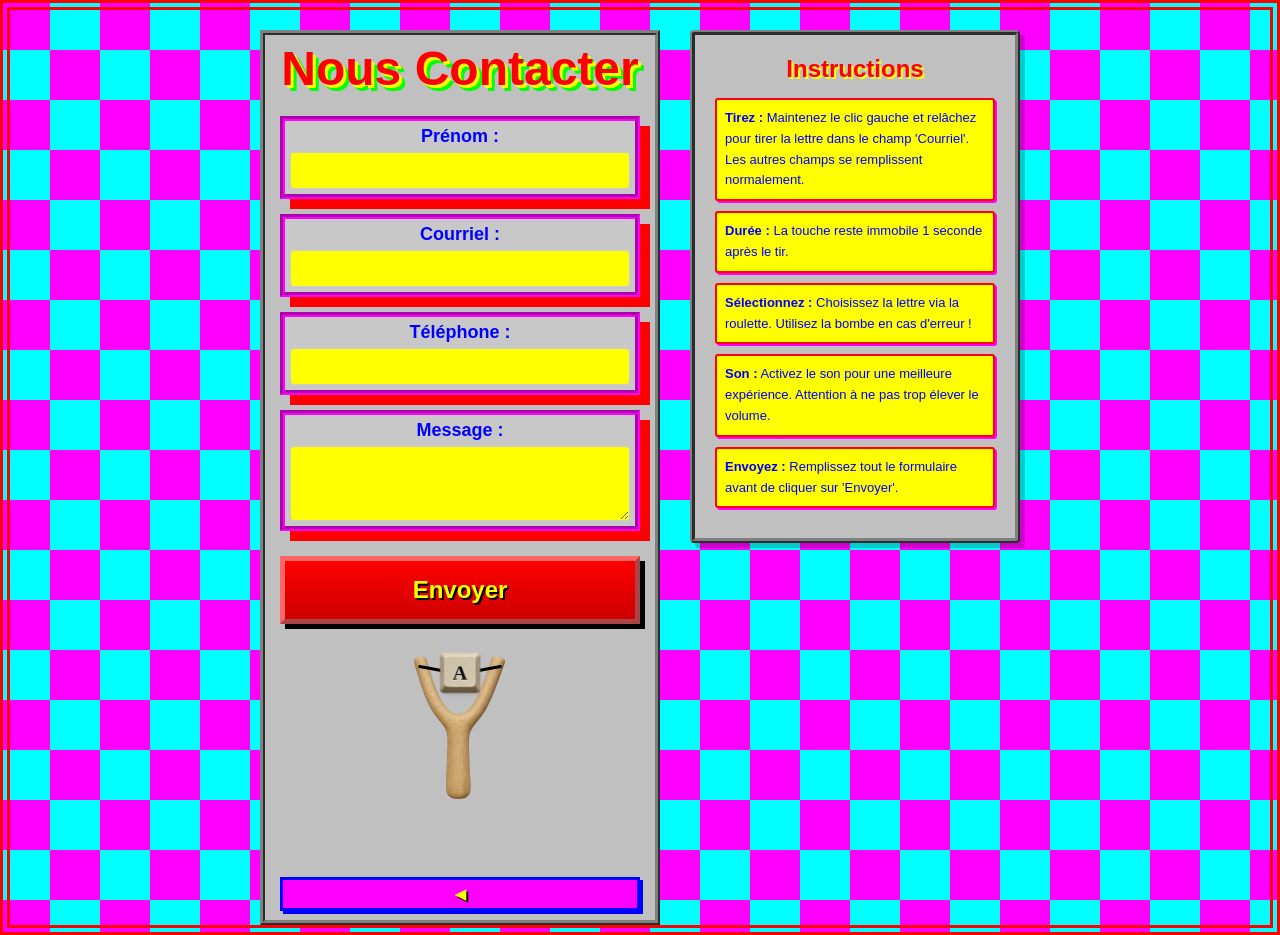
<file: contact/index.html>
<!DOCTYPE html>
<html lang="fr">
<head>
    <meta charset="UTF-8">
    <meta name="viewport" content="width=device-width, initial-scale=1.0">
    <title>Nous Contacter - Inversion</title>
    <link rel="stylesheet" href="styles.css">
    
    <style>
        #fields-container {
            position: relative;
        }
        #key-img {
            height: 10%; /* Ajuste selon ton design CSS */
            width: auto;
        }
        #thingy {
            width: 40%;
        }
    </style>
</head>
<body>

    <main class="layout-wrapper">
        
        <section class="container">
            <h1>Nous Contacter</h1>
            
            <form id="contactForm">
                <div id="fields-container">
                    
                    <div class="input-group" id="group-name">
                        <label for="name">Prénom :</label>
                        <input type="text" id="name" name="name" required>
                    </div>

                    <div class="input-group" id="group-email">
                        <label for="email">Courriel :</label>
                        <input type="email" id="email" name="email" required readonly>
                    </div>

                    <div class="input-group" id="group-phone">
                        <label for="phone">Téléphone :</label>
                        <input type="tel" id="phone" name="phone" required>
                    </div>

                    <div class="input-group" id="group-message">
                        <label for="message">Message :</label>
                        <textarea id="message" name="message" required></textarea>
                    </div>

                </div>

                <button type="button" onclick="envoyer()">Envoyer</button>
            </form>
           
            <div id="thingy-wrapper">
                <div id="key" class="key-wrap" aria-hidden="false">
                    <img id="key-img" src="/contact/resources/key.png" alt="Clé du clavier">
                    <span id="key-letter" aria-hidden="true"></span>
                </div>
                <img src="/contact/resources/thingy.png" id="thingy" alt="Lance-pierre">
            </div>

            <div id="letter-menu" class="letter-menu">
                <button id="letter-prev" class="letter-nav-btn" aria-label="Lettre précédente">◀</button>
            </div>
        </section>

        <aside class="instructions-panel">
            <h2>Instructions</h2>
            <ul>
                <li><strong>Tirez :</strong> Maintenez le clic gauche et relâchez pour tirer la lettre dans le champ 'Courriel'. Les autres champs se remplissent normalement.</li>
                <li><strong>Durée :</strong> La touche reste immobile 1 seconde après le tir.</li>
                <li><strong>Sélectionnez :</strong> Choisissez la lettre via la roulette. Utilisez la bombe en cas d'erreur !</li>
                <li><strong>Son :</strong> Activez le son pour une meilleure expérience. Attention à ne pas trop élever le volume.</li>
                <li><strong>Envoyez :</strong> Remplissez tout le formulaire avant de cliquer sur 'Envoyer'.</li>
            </ul>
        </aside>

    </main>

    <script src="script.js"></script>
    <script>
        function fermerTout() {
            window.close();
        }
    </script>
</body>
</html>
</file>
<file: contact/styles.css>
/* =========================================
   1. VARIABLES & CONFIGURATION
   ========================================= */
:root {
    /* Palette "Brutalist" / Retro */
    --c-bg-page: #f4f4f4;
    --c-bg-container: #c0c0c0;
    --c-bg-input: #ffff00;
    --c-bg-input-group: #c8c8c8;
    
    --c-primary: #ff0000;    /* Rouge bordures/textes */
    --c-secondary: #0000ff;  /* Bleu textes */
    --c-accent: #ff00ff;     /* Magenta bordures */
    --c-highlight: #ffff00;  /* Jaune fond/texte */
    --c-cyan: #00ffff;
    
    --font-main: "Comic Sans MS", "Arial", cursive;
    
    --shadow-hard: 5px 5px 0px #000000;
    --border-ridge: 5px ridge #808080;
}

/* =========================================
   2. BASE & TYPOGRAPHIE
   ========================================= */
body {
    font-family: var(--font-main);
    background-color: var(--c-bg-page);
    /* Motif SVG en arrière-plan */
    background-image: url('data:image/svg+xml,<svg xmlns="http://www.w3.org/2000/svg" width="100" height="100"><rect width="50" height="50" fill="%23ff00ff"/><rect x="50" y="50" width="50" height="50" fill="%23ff00ff"/><rect x="50" width="50" height="50" fill="%2300ffff"/><rect y="50" width="50" height="50" fill="%2300ffff"/></svg>');
    border: 10px double var(--c-primary);
    
    display: flex;
    justify-content: center;
    padding-top: 20px;
    margin: 0;
    min-height: 100vh;
    box-sizing: border-box;
}

h1 {
    margin: 0 auto 20px;
    text-align: center;
    font-size: 48px;
    color: var(--c-primary);
    text-shadow: 3px 3px var(--c-highlight), 6px 6px #00ff00;
    animation: wobble 2s infinite;
}

/* =========================================
   3. LAYOUT (Mise en page)
   ========================================= */
.layout-wrapper {
    display: flex;
    gap: 30px;
    align-items: flex-start;
    justify-content: center;
    width: 100%;
    max-width: 1200px; /* Limite la largeur sur grands écrans */
}

/* Conteneur du formulaire et du jeu */
.container {
    background: var(--c-bg-container);
    width: 360px;
    padding: 6px 15px;
    border: var(--border-ridge);
    flex-shrink: 0;
}

/* Panneau d'instructions (sur le côté) */
.instructions-panel {
    background: var(--c-bg-container);
    width: 280px;
    padding: 20px;
    border: var(--border-ridge);
    border-radius: 4px;
    box-shadow: 5px 5px 0px rgba(0, 0, 0, 0.2);
    flex-shrink: 0;
}

/* Styles internes des instructions */
.instructions-panel h2 {
    margin: 0 0 15px 0;
    text-align: center;
    font-size: 24px;
    color: var(--c-primary);
    text-shadow: 2px 2px var(--c-highlight);
}

.instructions-panel ul {
    list-style: none;
    padding: 0;
    margin: 0;
    font-size: 13px;
    line-height: 1.6;
    color: var(--c-secondary);
}

.instructions-panel li {
    margin-bottom: 10px;
    padding: 8px;
    background: var(--c-highlight);
    border: 2px solid var(--c-primary);
    border-radius: 3px;
    box-shadow: 2px 2px 0px var(--c-accent);
}

/* =========================================
   4. FORMULAIRE
   ========================================= */
.input-group {
    margin-bottom: 15px;
    display: flex;
    flex-direction: column;
    text-align: center;
    padding: 5px;
    background: var(--c-bg-input-group);
    
    border: 5px groove var(--c-accent);
    box-shadow: 10px 10px 0px var(--c-primary);
    
    font-size: 18px;
    color: var(--c-secondary);
    
    /* Propriétés pour l'animation de mélange */
    position: relative;
    z-index: 1;
    will-change: transform;
    transition: transform 450ms cubic-bezier(.2,.8,.2,1), opacity 300ms ease;
}

/* État actif pendant le mélange automatique */
.input-group.moving {
    z-index: 100;
    border-radius: 4px;
}

label {
    font-weight: bold;
    margin-bottom: 5px;
}

input, textarea {
    padding: 10px;
    border: 1px solid #ccc;
    border-radius: 4px;
    width: 100%;
    box-sizing: border-box;
    background-color: var(--c-bg-input);
}

textarea {
    height: 75px;
    resize: vertical;
}

button {
    width: 100%;
    padding: 15px;
    margin-top: 10px;
    
    font-size: 24px;
    font-family: var(--font-main);
    font-weight: bold;
    
    background: linear-gradient(180deg, #ff0000 0%, #cc0000 100%);
    color: var(--c-highlight);
    border: 5px outset #ff6666;
    
    cursor: pointer;
    text-shadow: 2px 2px #000000;
    box-shadow: var(--shadow-hard);
    animation: pulse 1.5s infinite;
}

button:hover {
    background: linear-gradient(180deg, #28a745 0%, #218838 100%);
    border-color: #4cd16e;
}

/* =========================================
   5. JEU & LANCE-PIERRE
   ========================================= */

/* Zone du lance-pierre */
#thingy-wrapper {
    text-align: center;
    position: relative; /* Pour positionner les éléments internes */
}

#thingy {
    width: 40%;
    margin-top: -85px;
    pointer-events: none; /* Laisse passer les clics au travers */
}

/* La clé (projectile) */
#key {
    display: block;
    width: -moz-fit-content;
    width: fit-content;
    margin: 20px auto 0 auto;
    
    position: relative;
    z-index: 200;
    
    cursor: grab;
    touch-action: none;
    will-change: transform;
    transition: transform 350ms cubic-bezier(.2,.8,.2,1);
}

#key.dragging {
    cursor: grabbing;
    transition: none;
}

#key img {
    display: block;
    height: 60px;
    pointer-events: none; /* L'image ne bloque pas le drag */
}

/* Lettre sur la clé */
#key-letter {
    position: absolute;
    left: 50%;
    top: 50%;
    transform: translate(-50%, -55%);
    
    font-weight: 700;
    font-size: 20px;
    line-height: 1;
    color: #111;
    text-shadow: 0 1px 0 rgba(255,255,255,0.6);
    
    pointer-events: none;
    user-select: none;
}

/* Menu de sélection des lettres */
.letter-menu {
    position: relative;
    width: 100%;
    height: 50px;
    margin-top: 15px;
    padding-top: 10px;
    display: flex;
    justify-content: center;
    align-items: center;
}

.letter-nav-btn {
    background: var(--c-accent);
    color: var(--c-highlight);
    border: 3px solid var(--c-secondary);
    box-shadow: 3px 3px 0px var(--c-secondary);
    
    font-size: 14px;
    font-weight: bold;
    padding: 6px 12px;
    cursor: pointer;
    transition: all 0.1s cubic-bezier(.2,.8,.2,1);
}

.letter-nav-btn:hover {
    background: var(--c-cyan);
    box-shadow: 0 0 6px var(--c-secondary), 3px 3px 0px var(--c-accent);
    transform: scale(1.1) rotate(4deg);
}

.letter-nav-btn.clicked {
    animation: arrow-click 200ms ease-in-out;
}

#letter-prev{
    position: relative;
}

/* =========================================
   6. ANIMATIONS
   ========================================= */
@keyframes pulse {
    0% { transform: scale(1); }
    50% { transform: scale(1.02); }
    100% { transform: scale(1); }
}

@keyframes wobble {
    0% { transform: rotate(0deg); }
    25% { transform: rotate(-2deg); }
    75% { transform: rotate(2deg); }
    100% { transform: rotate(0deg); }
}

@keyframes arrow-click {
    0% { transform: scale(1) rotate(0deg); }
    50% { transform: scale(1.08) rotate(-3deg); }
    100% { transform: scale(1) rotate(0deg); }
}

/* =========================================
   8. OVERLAY CONFIRMATION (Ajouté du JS)
   ========================================= */
#confirmation-overlay {
    position: fixed;
    top: 0; left: 0;
    width: 100vw; height: 100vh;
    background-color: var(--c-bg-page);
    background-image: url('data:image/svg+xml,<svg xmlns="http://www.w3.org/2000/svg" width="100" height="100"><rect width="50" height="50" fill="%23ff00ff"/><rect x="50" y="50" width="50" height="50" fill="%23ff00ff"/><rect x="50" width="50" height="50" fill="%2300ffff"/><rect y="50" width="50" height="50" fill="%2300ffff"/></svg>');
    display: flex;
    justify-content: center;
    align-items: center;
    z-index: 9999;
    animation: fadeIn 0.3s ease-in-out;
}

.overlay-box {
    background: #c0c0c0;
    padding: 40px;
    border: var(--border-ridge);
    width: 400px;
    text-align: center;
    box-shadow: 15px 15px 0px #000000;
}

.overlay-check {
    font-size: 80px;
    margin: 20px 0;
    animation: bounce 1s ease-in-out infinite;
}

.overlay-text {
    font-size: 32px;
    color: var(--c-primary);
    font-weight: bold;
    text-shadow: 3px 3px var(--c-highlight), 6px 6px #00ff00;
    font-family: var(--font-main);
    margin: 20px 0;
}

.overlay-time {
    display: block;
    font-size: 24px;
    color: var(--c-secondary);
    font-family: 'Courier New', monospace;
    margin-top: 10px;
}

.overlay-btn {
    margin-top: 30px;
    padding: 15px 30px;
    font-size: 20px;
    font-family: var(--font-main);
    font-weight: bold;
    background: linear-gradient(180deg, #ff0000 0%, #cc0000 100%);
    color: var(--c-highlight);
    border: 5px outset #ff6666;
    cursor: pointer;
    text-shadow: 2px 2px #000000;
    box-shadow: 5px 5px 0px #000000;
}

@keyframes fadeIn {
    from { opacity: 0; }
    to { opacity: 1; }
}

@keyframes bounce {
    0%, 100% { transform: translateY(0); }
    50% { transform: translateY(-20px); }
}

/* Explosion GIF */
.explosion-gif {
    position: fixed;
    width: 140px;
    height: auto;
    pointer-events: none;
    transform: translate(-50%, -50%);
    z-index: 2000;
    transition: opacity 300ms ease;
    will-change: transform, opacity;
    animation: explodeScale 300ms ease-out;
}

.explosion-gif.explosion-fade {
    opacity: 0;
}

@keyframes explodeScale {
    from { transform: translate(-50%, -50%) scale(0.6); opacity: 0; }
    to { transform: translate(-50%, -50%) scale(1); opacity: 1; }
}
</file>
